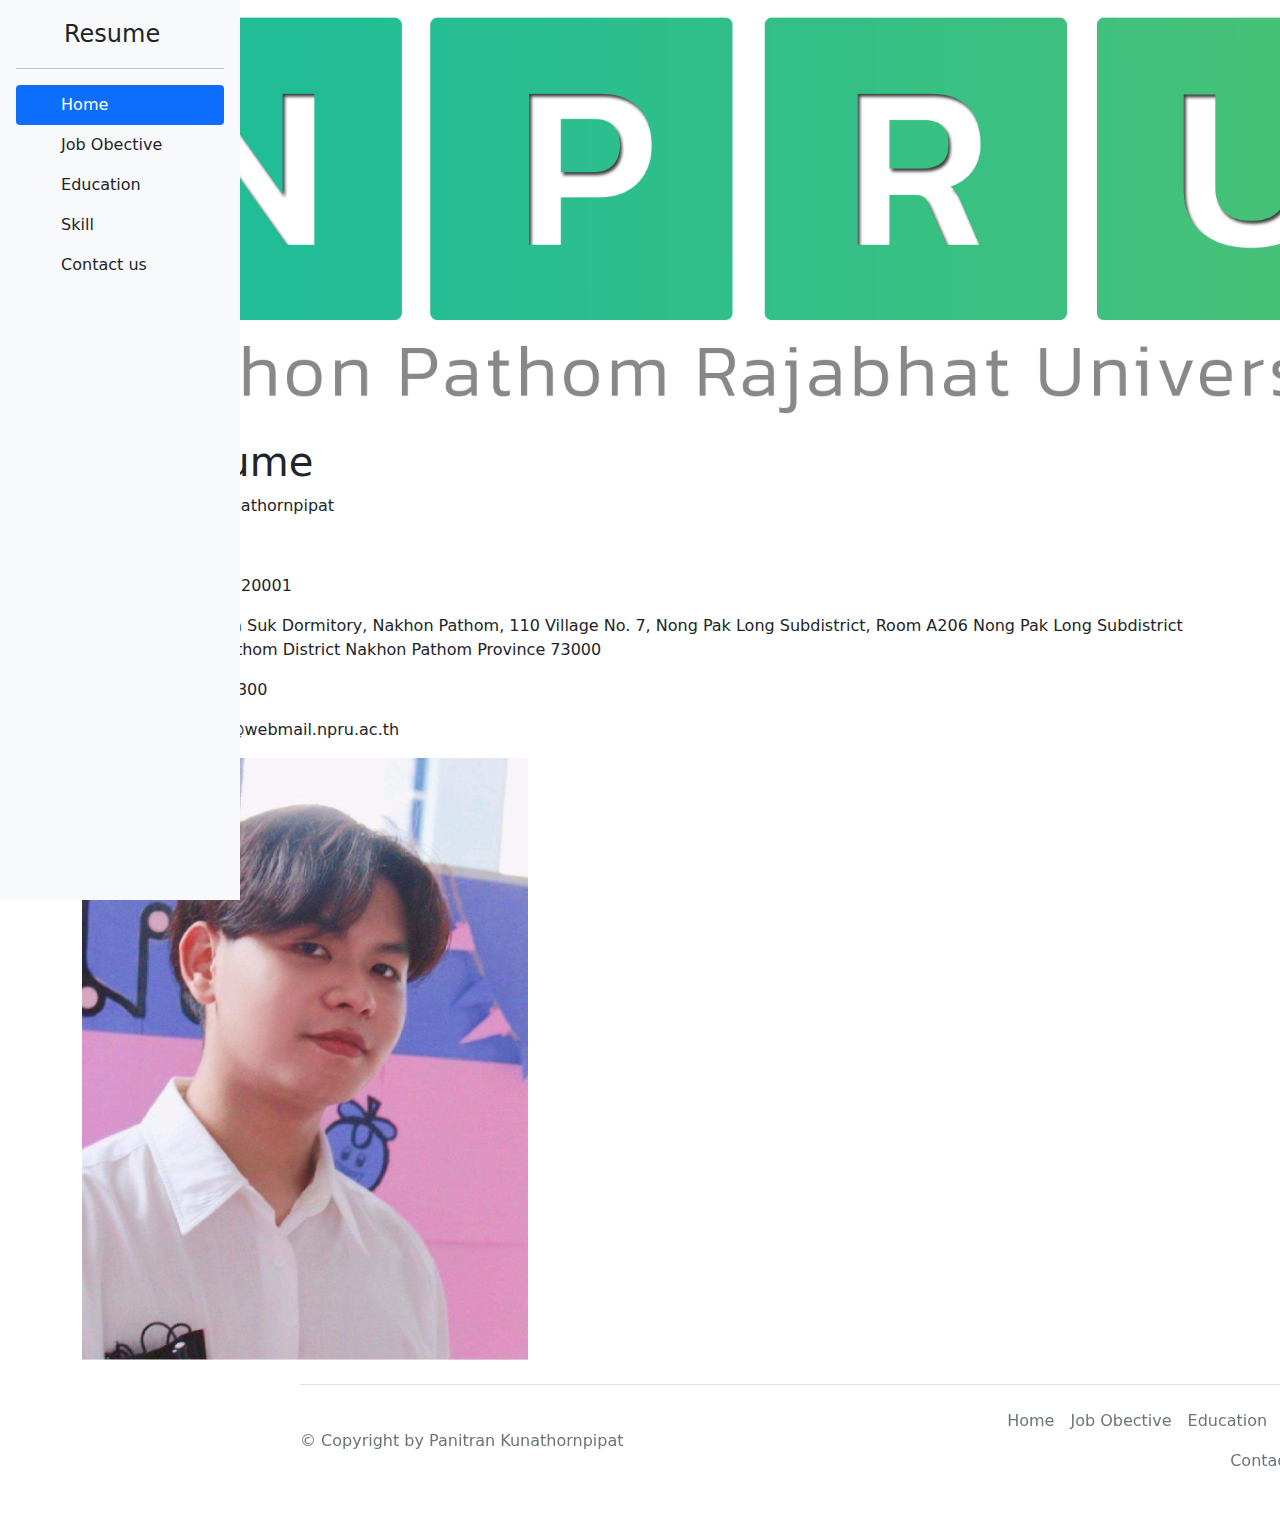
<file: index.html>
<!DOCTYPE html>
<html lang="en">
<head>
    <meta charset="UTF-8">
    <meta http-equiv="X-UA-Compatible" content="IE=edge">
    <meta name="viewport" content="width=device-width, initial-scale=1.0">
    <title>Panitran Kunathornpipat</title>
    <link rel="stylesheet" href="bootstrap/css/bootstrap.min.css">
    <link rel="stylesheet" href="css/css.css">
</head>
<body>
    <header>
        <div class="d-flex flex-column flex-shrink-0 p-3 bg-light" style="position: fixed; top: 0; left: 0; height: 100%; width: 240px;">
            <a class="d-flex align-items-center mb-3 mb-md-0 me-md-auto link-dark text-decoration-none">
              <svg class="bi me-2" width="40" height="32"><use xlink:href="#bootstrap"/></svg>
              <span class="fs-4">Resume</span>
            </a>
            <hr>
            <ul class="nav nav-pills flex-column mb-auto">
              <li class="nav-item">
                <a href="index.html" class="nav-link active" aria-current="page">
                  <svg class="bi me-2" width="16" height="16"><use xlink:href="#home"/></svg>
                  Home
                </a>
              </li>
              <li>
                <a href="job.html" class="nav-link link-dark">
                  <svg class="bi me-2" width="16" height="16"><use xlink:href="#people-circle"/></svg>
                  Job Obective
                </a>
              </li>
              <li>
                <a href="education.html" class="nav-link link-dark">
                  <svg class="bi me-2" width="16" height="16"><use xlink:href="#speedometer2"/></svg>
                  Education
                </a>
              </li>
              <li>
                <a href="skill.html" class="nav-link link-dark">
                  <svg class="bi me-2" width="16" height="16"><use xlink:href="#grid"/></svg>
                  Skill
                </a>
              </li>
              <li>
                <a href="contact.html" class="nav-link link-dark">
                  <svg class="bi me-2" width="16" height="16"><use xlink:href="#grid"/></svg>
                  Contact us
                </a>
              </li>
            </ul>
        </div>
    </header>
    <div class="container">
        <main>
            <img src="images/it.jpg" style="width: 120%;">
            <p></p>
            <h1>My Resume</h1>
            <p>Name: Panitran Kunathornpipat</p>
            <p>Nickname: Q</p>
            <p>My Birthday: 5 May 20001</p>
            <p>Address: Baan Saen Suk Dormitory, Nakhon Pathom, 110 Village No. 7, Nong Pak Long Subdistrict, Room A206
              Nong Pak Long Subdistrict Mueang Nakhon Pathom District Nakhon Pathom Province 73000</p>
            <p>Phone: +66821145300</p>
            <p>Email: 624230013@webmail.npru.ac.th</p>
            <img src="images/myself.jpg" style="width: 40%;">
        </main>
    </div>

    <div class="footer">
        <footer class="d-flex flex-wrap justify-content-between align-items-center py-3 my-4 border-top">
              <p class="col-md-4 mb-0 text-muted">&copy; Copyright by Panitran Kunathornpipat</p>
          
              <a href="/" class="col-md-4 d-flex align-items-center justify-content-center mb-3 mb-md-0 me-md-auto link-dark text-decoration-none">
                <svg class="bi me-2" width="40" height="32"><use xlink:href="#bootstrap"/></svg>
              </a>
          
              <ul class="nav col-md-4 justify-content-end">
                <li class="nav-item"><a href="index.html" class="nav-link px-2 text-muted">Home</a></li>
                <li class="nav-item"><a href="job.html" class="nav-link px-2 text-muted">Job Obective</a></li>
                <li class="nav-item"><a href="education.html" class="nav-link px-2 text-muted">Education</a></li>
                <li class="nav-item"><a href="skill.html" class="nav-link px-2 text-muted">Skill</a></li>
                <li class="nav-item"><a href="contact.html" class="nav-link px-2 text-muted">Contact us</a></li>
              </ul>
        </footer>
    </div>
</body>
</html>
</file>
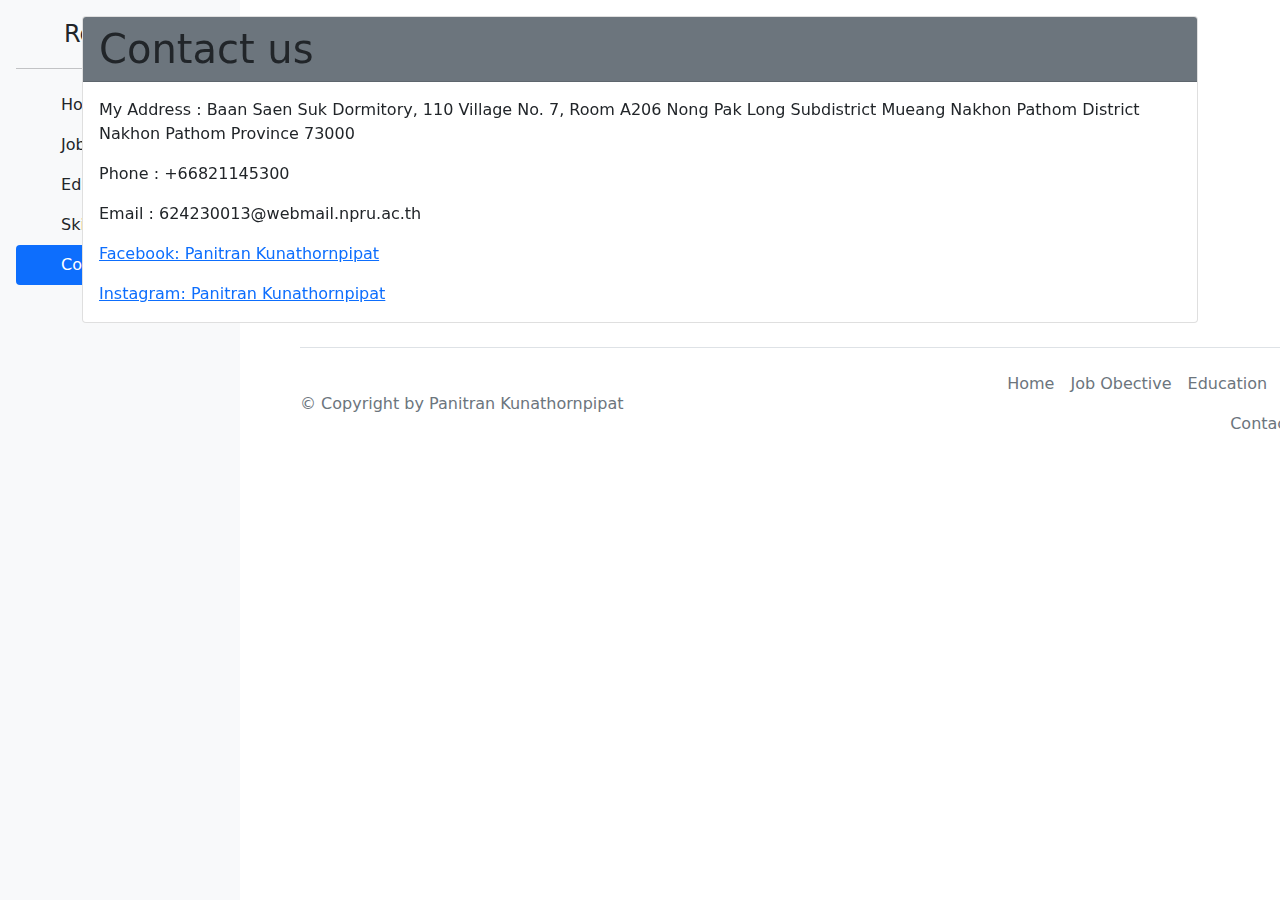
<file: contact.html>
<!DOCTYPE html>
<html lang="en">
<head>
    <meta charset="UTF-8">
    <meta http-equiv="X-UA-Compatible" content="IE=edge">
    <meta name="viewport" content="width=device-width, initial-scale=1.0">
    <title>Panitran Kunathornpipat</title>
    <link rel="stylesheet" href="bootstrap/css/bootstrap.min.css">
    <link rel="stylesheet" href="css/css.css">
</head>
<body>
    <header>
        <div class="sidebars d-flex flex-column flex-shrink-0 p-3 bg-light" style="position: fixed; top: 0; left: 0; height: 100%; width: 240px;">
            <a class="d-flex align-items-center mb-3 mb-md-0 me-md-auto link-dark text-decoration-none">
              <svg class="bi me-2" width="40" height="32"><use xlink:href="#bootstrap"/></svg>
              <span class="fs-4">Resume</span>
            </a>
            <hr>
            <ul class="nav nav-pills flex-column mb-auto">
              <li>
                <a href="index.html" class="nav-link link-dark">
                  <svg class="bi me-2" width="16" height="16"><use xlink:href="#home"/></svg>
                  Home
                </a>
              </li>
              <li>
                <a href="job.html" class="nav-link link-dark">
                  <svg class="bi me-2" width="16" height="16"><use xlink:href="#people-circle"/></svg>
                  Job Obective
                </a>
              </li>
              <li>
                <a href="education.html" class="nav-link link-dark">
                  <svg class="bi me-2" width="16" height="16"><use xlink:href="#speedometer2"/></svg>
                  Education
                </a>
              </li>
              <li>
                <a href="skill.html" class="nav-link link-dark">
                  <svg class="bi me-2" width="16" height="16"><use xlink:href="#grid"/></svg>
                  Skill
                </a>
              </li>
              <li class="nav-item">
                <a href="contact.html" class="nav-link active" aria-current="page">
                  <svg class="bi me-2" width="16" height="16"><use xlink:href="#grid"/></svg>
                  Contact us
                </a>
              </li>
            </ul>
          </div>
    </header>
    <div class="container">
      <main>
        <p></p>
          <div class="card">
            <h1 class="card-header bg-secondary">Contact us</h1>
              <div class="card-body">
                <p>My Address : Baan Saen Suk Dormitory, 110 Village No. 7, Room A206 Nong Pak Long Subdistrict Mueang Nakhon Pathom District Nakhon Pathom Province 73000</p>
      <p></p>
      <p>Phone : +66821145300</p>
      <p>Email : 624230013@webmail.npru.ac.th</p>
      <a href="https://www.facebook.com/Panitrankunathornpipat/">Facebook: Panitran Kunathornpipat</a>
      <p></p>
      <a href="https://www.instagram.com/0ivvvvvi0/">Instagram: Panitran Kunathornpipat</a>
                  </div>
              </div>
          </div>
    <div class="container">
        <footer class="footer d-flex flex-wrap justify-content-between align-items-center py-3 my-4 border-top">
              <p class="col-md-4 mb-0 text-muted">&copy; Copyright by Panitran Kunathornpipat</p>
          
              <a href="/" class="col-md-4 d-flex align-items-center justify-content-center mb-3 mb-md-0 me-md-auto link-dark text-decoration-none">
                <svg class="bi me-2" width="40" height="32"><use xlink:href="#bootstrap"/></svg>
              </a>
          
              <ul class="nav col-md-4 justify-content-end">
                <li class="nav-item"><a href="index.html" class="nav-link px-2 text-muted">Home</a></li>
                <li class="nav-item"><a href="job.html" class="nav-link px-2 text-muted">Job Obective</a></li>
                <li class="nav-item"><a href="education.html" class="nav-link px-2 text-muted">Education</a></li>
                <li class="nav-item"><a href="skill.html" class="nav-link px-2 text-muted">Skill</a></li>
                <li class="nav-item"><a href="contact.html" class="nav-link px-2 text-muted">Contact us</a></li>
              </ul>
        </footer>
    </div>
</body>
</html>
</file>
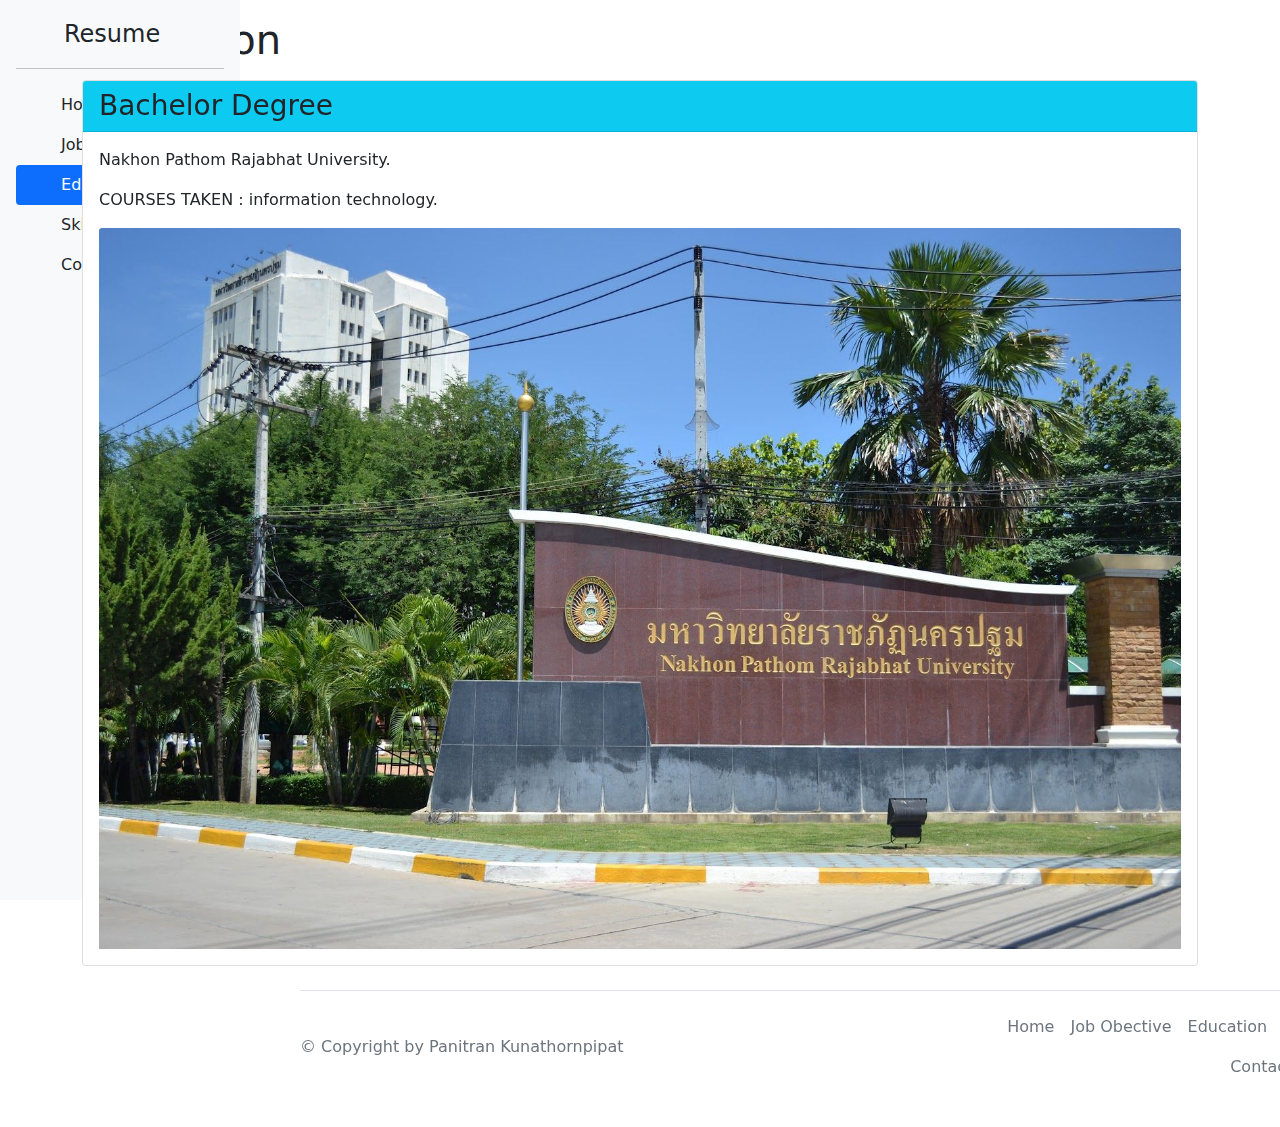
<file: education.html>
<!DOCTYPE html>
<html lang="en">
<head>
    <meta charset="UTF-8">
    <meta http-equiv="X-UA-Compatible" content="IE=edge">
    <meta name="viewport" content="width=device-width, initial-scale=1.0">
    <title>Panitran Kunathornpipat</title>
    <link rel="stylesheet" href="bootstrap/css/bootstrap.min.css">
    <link rel="stylesheet" href="css/css.css">
</head>
<body>
    <header>
        <div class="sidebars d-flex flex-column flex-shrink-0 p-3 bg-light" style="position: fixed; top: 0; left: 0; height: 100%; width: 240px;">
            <a class="d-flex align-items-center mb-3 mb-md-0 me-md-auto link-dark text-decoration-none">
              <svg class="bi me-2" width="40" height="32"><use xlink:href="#bootstrap"/></svg>
              <span class="fs-4">Resume</span>
            </a>
            <hr>
            <ul class="nav nav-pills flex-column mb-auto">
                <li>
                    <a href="index.html" class="nav-link link-dark">
                      <svg class="bi me-2" width="16" height="16"><use xlink:href="#grid"/></svg>
                      Home
                    </a>
                  </li>
              </li>
              <li>
                <a href="job.html" class="nav-link link-dark">
                  <svg class="bi me-2" width="16" height="16"><use xlink:href="#people-circle"/></svg>
                  Job Obective
                </a>
              </li>
              <li class="nav-item">
                <a href="education.html" class="nav-link active" aria-current="page">
                  <svg class="bi me-2" width="16" height="16"><use xlink:href="#home"/></svg>
                  Education
                </a>
              </li>
              <li>
                <a href="skill.html" class="nav-link link-dark">
                  <svg class="bi me-2" width="16" height="16"><use xlink:href="#grid"/></svg>
                  Skill
                </a>
              </li>
              <li>
                <a href="contact.html" class="nav-link link-dark">
                  <svg class="bi me-2" width="16" height="16"><use xlink:href="#grid"/></svg>
                  Contact us
                </a>
              </li>
            </ul>
          </div>
    </header>

    <div class="container">
      <p></p>
      <h1>Education</h1>
      <p></p>
      <main>
        <div class="card">
          <h3 class="card-header bg-info">Bachelor Degree</h3>
          <div class="card-body">
            <p class="card-text">Nakhon Pathom Rajabhat University.</p>
            <p class="card-text">COURSES TAKEN : information technology.</p>
            <img src="images/npru.jpg" class="card-img-top" alt="...">
          </div>
        </div>
    <div class="footer">
        <footer class="d-flex flex-wrap justify-content-between align-items-center py-3 my-4 border-top">
              <p class="col-md-4 mb-0 text-muted">&copy; Copyright by Panitran Kunathornpipat</p>
          
              <a href="/" class="col-md-4 d-flex align-items-center justify-content-center mb-3 mb-md-0 me-md-auto link-dark text-decoration-none">
                <svg class="bi me-2" width="40" height="32"><use xlink:href="#bootstrap"/></svg>
              </a>
          
              <ul class="nav col-md-4 justify-content-end">
                <li class="nav-item"><a href="index.html" class="nav-link px-2 text-muted">Home</a></li>
                <li class="nav-item"><a href="job.html" class="nav-link px-2 text-muted">Job Obective</a></li>
                <li class="nav-item"><a href="education.html" class="nav-link px-2 text-muted">Education</a></li>
                <li class="nav-item"><a href="skill.html" class="nav-link px-2 text-muted">Skill</a></li>
                <li class="nav-item"><a href="contact.html" class="nav-link px-2 text-muted">Contact us</a></li>
              </ul>
        </footer>
    </div>
</body>
</html>
</file>
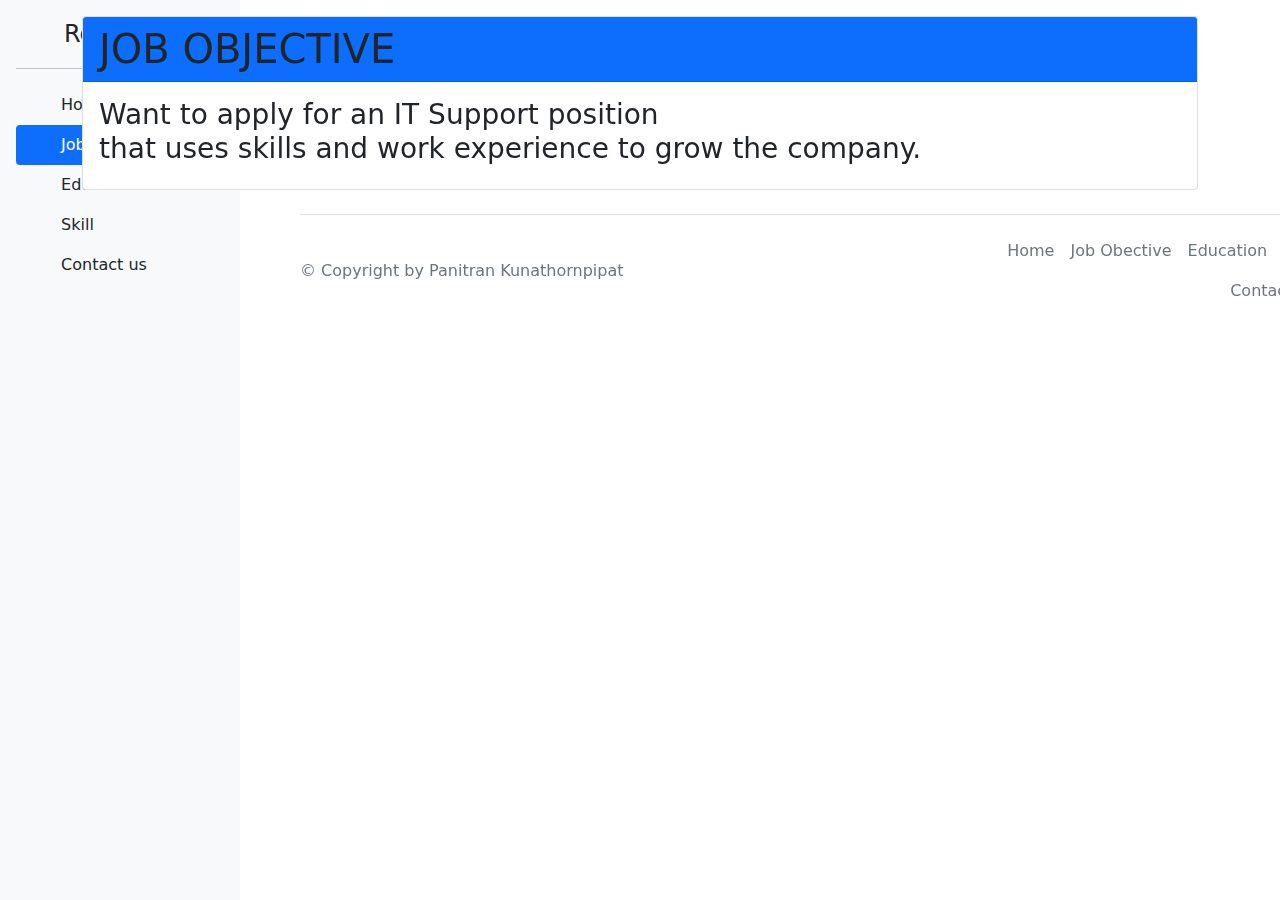
<file: job.html>
<!DOCTYPE html>
<html lang="en">
<head>
    <meta charset="UTF-8">
    <meta http-equiv="X-UA-Compatible" content="IE=edge">
    <meta name="viewport" content="width=device-width, initial-scale=1.0">
    <title>Panitran Kunathornpipat</title>
    <link rel="stylesheet" href="bootstrap/css/bootstrap.min.css">
    <link rel="stylesheet" href="css/css.css">
</head>
<body>
    <header>
        <div class="sidebars d-flex flex-column flex-shrink-0 p-3 bg-light" style="position: fixed; top: 0; left: 0; height: 100%; width: 240px;">
            <a class="d-flex align-items-center mb-3 mb-md-0 me-md-auto link-dark text-decoration-none">
              <svg class="bi me-2" width="40" height="32"><use xlink:href="#bootstrap"/></svg>
              <span class="fs-4">Resume</span>
            </a>
            <hr>
            <ul class="nav nav-pills flex-column mb-auto">
              <li>
                <a href="index.html" class="nav-link link-dark">
                  <svg class="bi me-2" width="16" height="16"><use xlink:href="#home"/></svg>
                  Home
                </a>
              </li>
              <li class="nav-item">
                <a href="job.html" class="nav-link active" aria-current="page">
                  <svg class="bi me-2" width="16" height="16"><use xlink:href="#people-circle"/></svg>
                  Job Obective
                </a>
              </li>
              <li>
                <a href="education.html" class="nav-link link-dark">
                  <svg class="bi me-2" width="16" height="16"><use xlink:href="#speedometer2"/></svg>
                  Education
                </a>
              </li>
              <li>
                <a href="skill.html" class="nav-link link-dark">
                  <svg class="bi me-2" width="16" height="16"><use xlink:href="#grid"/></svg>
                  Skill
                </a>
              </li>
              <li>
                <a href="contact.html" class="nav-link link-dark">
                  <svg class="bi me-2" width="16" height="16"><use xlink:href="#grid"/></svg>
                  Contact us
                </a>
              </li>
            </ul>
          </div>
    </header>
    <div class="container">
      <main>
      <p></p>
      <div class="card">
      <h1 class="card-header bg-primary">JOB OBJECTIVE</h1>
      <div class="card-body">
        <h3>Want to apply for an IT Support position <br>
           that uses skills and work experience to grow the company.</h3>
      </div>
    </div>
    <div class="footer">
        <footer class="d-flex flex-wrap justify-content-between align-items-center py-3 my-4 border-top">
              <p class="col-md-4 mb-0 text-muted">&copy; Copyright by Panitran Kunathornpipat</p>
          
              <a href="/" class="col-md-4 d-flex align-items-center justify-content-center mb-3 mb-md-0 me-md-auto link-dark text-decoration-none">
                <svg class="bi me-2" width="40" height="32"><use xlink:href="#bootstrap"/></svg>
              </a>
          
              <ul class="nav col-md-4 justify-content-end">
                <li class="nav-item"><a href="index.html" class="nav-link px-2 text-muted">Home</a></li>
                <li class="nav-item"><a href="job.html" class="nav-link px-2 text-muted">Job Obective</a></li>
                <li class="nav-item"><a href="education.html" class="nav-link px-2 text-muted">Education</a></li>
                <li class="nav-item"><a href="skill.html" class="nav-link px-2 text-muted">Skill</a></li>
                <li class="nav-item"><a href="contact.html" class="nav-link px-2 text-muted">Contact us</a></li>
              </ul>
        </footer>
    </div>
</body>
</html>
</file>
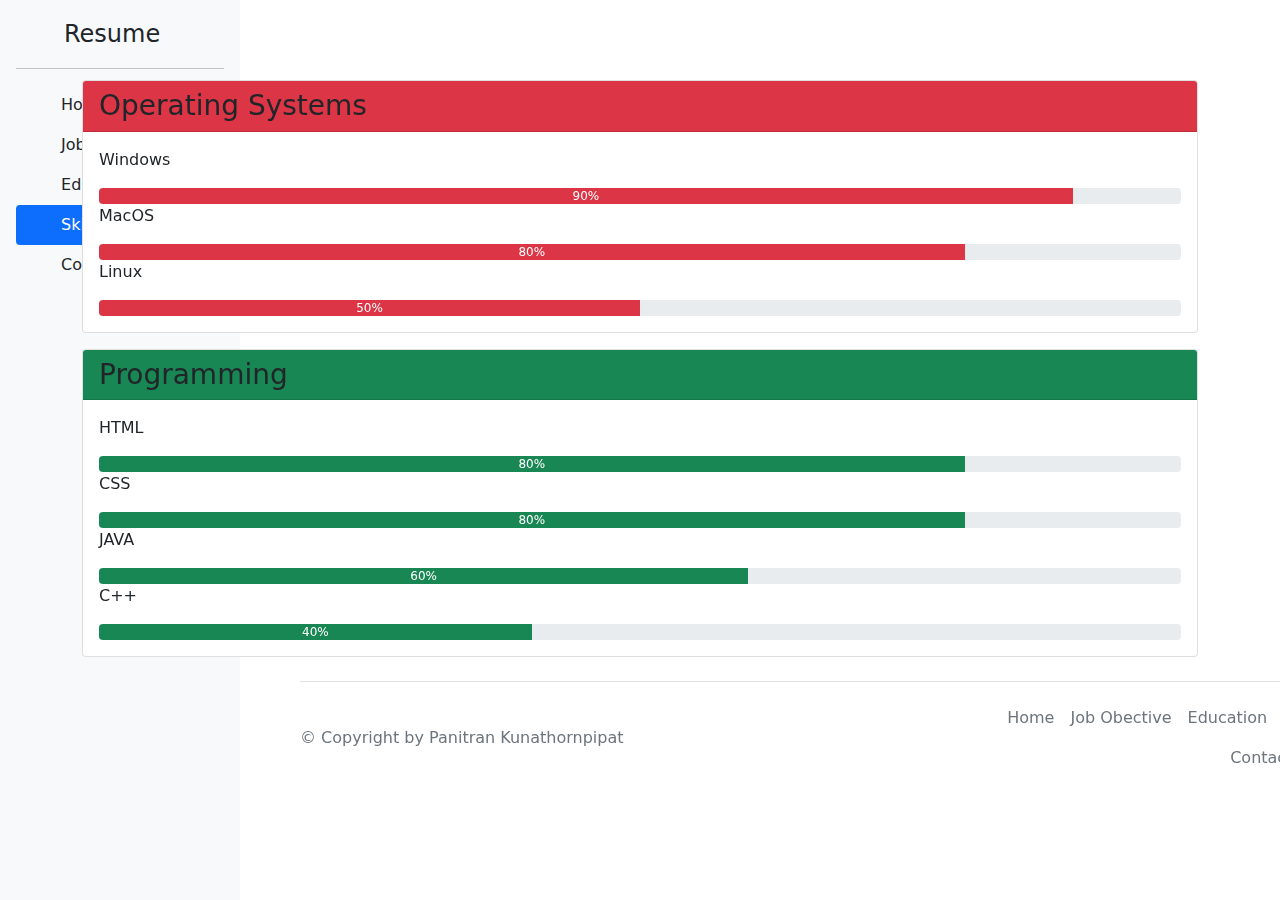
<file: skill.html>
<!DOCTYPE html>
<html lang="en">
<head>
    <meta charset="UTF-8">
    <meta http-equiv="X-UA-Compatible" content="IE=edge">
    <meta name="viewport" content="width=device-width, initial-scale=1.0">
    <title>Panitran Kunathornpipat</title>
    <link rel="stylesheet" href="bootstrap/css/bootstrap.min.css">
    <link rel="stylesheet" href="css/css.css">
</head>
<body>
    <header>
        <div class="sidebars d-flex flex-column flex-shrink-0 p-3 bg-light" style="position: fixed; top: 0; left: 0; height: 100%; width: 240px;">
            <a class="d-flex align-items-center mb-3 mb-md-0 me-md-auto link-dark text-decoration-none">
              <svg class="bi me-2" width="40" height="32"><use xlink:href="#bootstrap"/></svg>
              <span class="fs-4">Resume</span>
            </a>
            <hr>
            <ul class="nav nav-pills flex-column mb-auto">
              <li>
                <a href="index.html" class="nav-link link-dark">
                  <svg class="bi me-2" width="16" height="16"><use xlink:href="#home"/></svg>
                  Home
                </a>
              </li>
              <li>
                <a href="job.html" class="nav-link link-dark">
                  <svg class="bi me-2" width="16" height="16"><use xlink:href="#people-circle"/></svg>
                  Job Obective
                </a>
              </li>
              <li>
                <a href="education.html" class="nav-link link-dark">
                  <svg class="bi me-2" width="16" height="16"><use xlink:href="#speedometer2"/></svg>
                  Education
                </a>
              </li>
              <li class="nav-item">
                <a href="skill.html" class="nav-link active" aria-current="page">
                  <svg class="bi me-2" width="16" height="16"><use xlink:href="#grid"/></svg>
                  Skill
                </a>
              </li>
              <li>
                <a href="contact.html" class="nav-link link-dark">
                  <svg class="bi me-2" width="16" height="16"><use xlink:href="#grid"/></svg>
                  Contact us
                </a>
              </li>
            </ul>
          </div>
    </header>
    <div class="container">
        <main>
          <p></p>
            <h1>My Skill</h1>
            <p></p>
            <div class="card">
                <h3 class="card-header bg-danger">Operating Systems</h3>
                <div class="card-body">
                    <p>Windows</p>
                    <div class="progress">
                    <div class="progress-bar bg-danger" role="progressbar" style="width: 90%" aria-valuenow="90" aria-valuemin="0" aria-valuemax="100">90%</div>
                    </div>
                    <p>MacOS</p>
                    <div class="progress">
                    <div class="progress-bar bg-danger" role="progressbar" style="width: 80%" aria-valuenow="80" aria-valuemin="0" aria-valuemax="100">80%</div>
                    </div>
                    <p>Linux</p>
                    <div class="progress">
                    <div class="progress-bar bg-danger" role="progressbar" style="width: 50%" aria-valuenow="50" aria-valuemin="0" aria-valuemax="100">50%</div>
                    </div>
                </div>
            </div>
            <p></p>

            <div class="card">
                <h3 class="card-header bg-success">Programming</h3>
                <div class="card-body">
                    <p>HTML</p>
                    <div class="progress">
                    <div class="progress-bar bg-success" role="progressbar" style="width: 80%" aria-valuenow="80" aria-valuemin="0" aria-valuemax="100">80%</div>
                    </div>
                    <p>CSS</p>
                    <div class="progress">
                    <div class="progress-bar bg-success" role="progressbar" style="width: 80%" aria-valuenow="80" aria-valuemin="0" aria-valuemax="100">80%</div>
                    </div>
                    <p>JAVA</p>
                    <div class="progress">
                    <div class="progress-bar bg-success" role="progressbar" style="width: 60%" aria-valuenow="60" aria-valuemin="0" aria-valuemax="100">60%</div>
                    </div>
                    <p>C++</p>
                    <div class="progress">
                    <div class="progress-bar bg-success" role="progressbar" style="width: 40%" aria-valuenow="40" aria-valuemin="0" aria-valuemax="100">40%</div>
                    </div>
                </div>
        </main>
    </div>

    <div class="footer">
        <footer class="d-flex flex-wrap justify-content-between align-items-center py-3 my-4 border-top">
              <p class="col-md-4 mb-0 text-muted">&copy; Copyright by Panitran Kunathornpipat</p>
          
              <a href="/" class="col-md-4 d-flex align-items-center justify-content-center mb-3 mb-md-0 me-md-auto link-dark text-decoration-none">
                <svg class="bi me-2" width="40" height="32"><use xlink:href="#bootstrap"/></svg>
              </a>
          
              <ul class="nav col-md-4 justify-content-end">
                <li class="nav-item"><a href="index.html" class="nav-link px-2 text-muted">Home</a></li>
                <li class="nav-item"><a href="job.html" class="nav-link px-2 text-muted">Job Obective</a></li>
                <li class="nav-item"><a href="education.html" class="nav-link px-2 text-muted">Education</a></li>
                <li class="nav-item"><a href="skill.html" class="nav-link px-2 text-muted">Skill</a></li>
                <li class="nav-item"><a href="contact.html" class="nav-link px-2 text-muted">Contact us</a></li>
              </ul>
        </footer>
    </div>
</body>
</html>
</file>
<file: css/css.css>
.footer{
    position: absolute;
    width: 80%;
    left: 300px;
}

.page{
    position: absolute;
    width: 80%;
    left: 300px;
}
</file>
